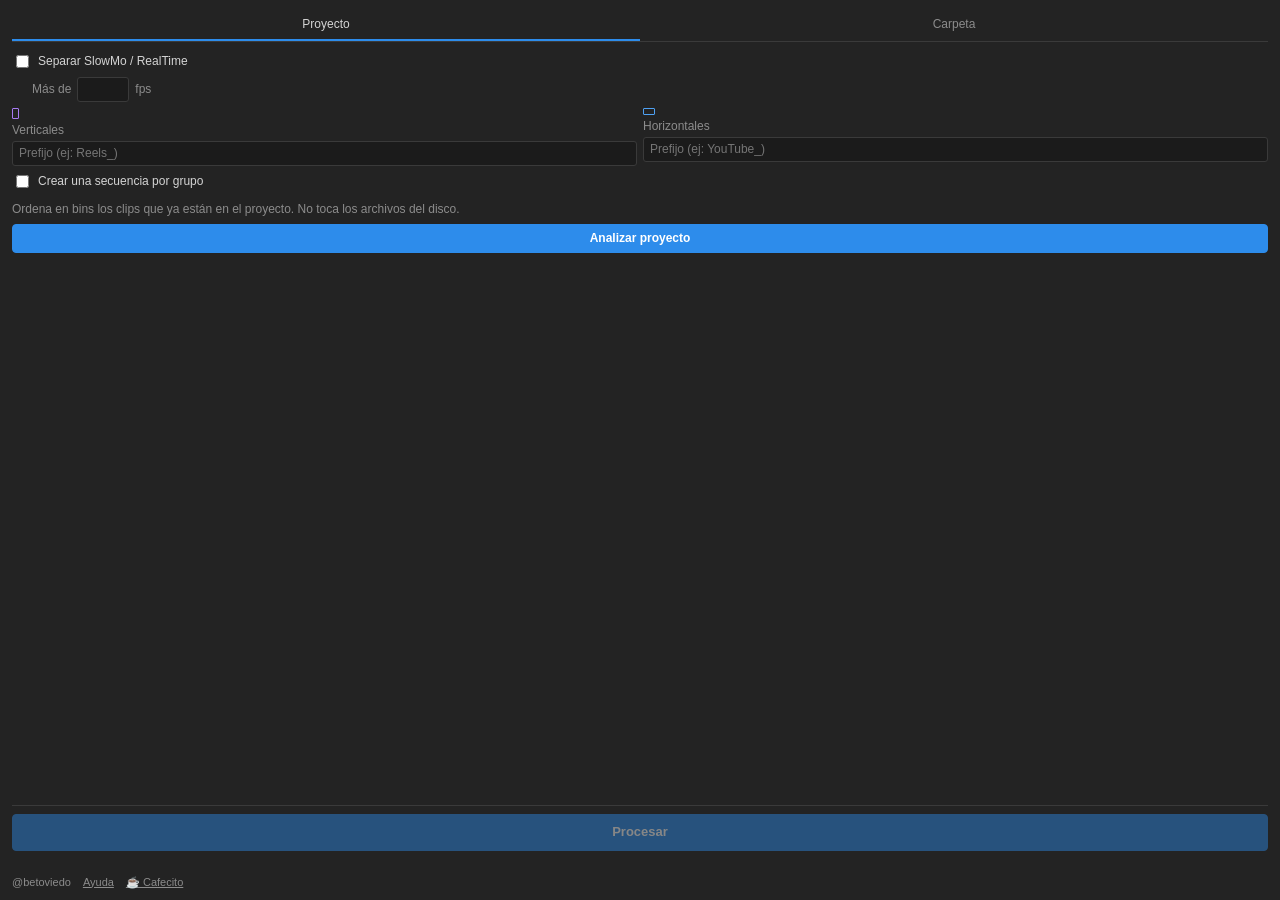
<file: premiere/index.html>
<!DOCTYPE html>
<html lang="es">
<head>
<meta charset="utf-8">
<title>Organizador de Footage</title>
<link rel="stylesheet" href="css/estilo.css">
</head>
<body>
  <nav class="pestanas">
    <button data-modo="proyecto" class="activa">Proyecto</button>
    <button data-modo="carpeta">Carpeta</button>
  </nav>

  <section class="opciones">
    <label class="fila"><input type="checkbox" id="slowmo"> Separar SlowMo / RealTime</label>
    <label class="fila sub" id="filaUmbral">Más de <input type="number" id="umbral" min="24" max="240" step="5"> fps</label>
    <div class="prefijos">
      <label><span class="icono v"></span>Verticales<input type="text" id="prefijoV" placeholder="Prefijo (ej: Reels_)"></label>
      <label><span class="icono h"></span>Horizontales<input type="text" id="prefijoH" placeholder="Prefijo (ej: YouTube_)"></label>
    </div>
    <label class="fila"><input type="checkbox" id="secuencias"> Crear una secuencia por grupo</label>
  </section>

  <!-- Modo Proyecto: ordena en bins lo que ya está importado -->
  <section class="modo" id="modo-proyecto">
    <p class="ayuda">Ordena en bins los clips que ya están en el proyecto. No toca los archivos del disco.</p>
    <button class="primario" id="analizarProyecto">Analizar proyecto</button>
  </section>

  <!-- Modo Carpeta: organiza en disco y después importa -->
  <section class="modo oculto" id="modo-carpeta">
    <div class="soltar" id="soltar">
      <button id="elegirCarpeta">Elegir carpeta o tarjeta…</button>
      <span class="ayuda">o arrastrala acá</span>
      <div class="ruta" id="rutaCarpeta"></div>
    </div>
    <label class="fila"><input type="checkbox" id="subcarpetas"> Incluir subcarpetas</label>
    <div class="aviso oculto" id="avisoBin">
      <span id="avisoBinTexto"></span>
      <label class="fila"><input type="radio" name="binExistente" value="agregar"> Agregar al bin existente</label>
      <label class="fila"><input type="radio" name="binExistente" value="nuevo" checked> <span id="binNuevoTexto"></span></label>
    </div>
    <div class="grupo-opciones">
      <label class="fila"><input type="radio" name="accion" value="importar" checked> Solo importar (divide en bins, no toca los archivos)</label>
      <label class="fila"><input type="radio" name="accion" value="mover"> Mover en el disco</label>
      <label class="fila"><input type="radio" name="accion" value="copiar"> Copiar en el disco (deja los originales)</label>
    </div>
    <div class="grupo-opciones" id="opcionesDisco">
      <label class="fila"><input type="radio" name="destino" value="misma" checked> En la misma carpeta</label>
      <label class="fila"><input type="radio" name="destino" value="otra"> En otra carpeta…</label>
      <div class="ruta" id="rutaDestino"></div>
      <label class="fila"><input type="checkbox" id="importar"> Importar al proyecto al terminar</label>
    </div>
  </section>

  <section class="resultado oculto" id="resultado">
    <div class="fichas" id="fichas"></div>
    <p class="ayuda" id="nota"></p>
    <ul class="lista" id="lista"></ul>
  </section>

  <div class="estado oculto" id="estado">
    <span id="estadoTexto"></span>
    <button id="deshacer" class="oculto">Deshacer</button>
  </div>

  <div class="barra">
    <button class="primario" id="ejecutar" disabled>Procesar</button>
    <span class="ayuda" id="resumenAccion"></span>
  </div>

  <footer>
    <span>@betoviedo</span>
    <a href="#" data-url="https://betoviedo.com/Tools/Organizador_Footage/">Ayuda</a>
    <a href="#" data-url="https://cafecito.app/beto_oviedo">☕ Cafecito</a>
  </footer>

  <script src="js/mp4info.js"></script>
  <script src="js/organizador.js"></script>
  <script src="js/panel.js"></script>
</body>
</html>
</file>
<file: premiere/css/estilo.css>
/* Organizador de Footage (Premiere) — @betoviedo */
:root {
  --fondo: #232323;
  --campo: #1b1b1b;
  --borde: #3a3a3a;
  --texto: #d4d4d4;
  --tenue: #8c8c8c;
  --acento: #2d8ceb;
  --vertical: #a77bf3;
  --horizontal: #4ea1f3;
  --lento: #f0a03c;
  --error: #ec5b5b;
  --ok: #5fbf77;
}

* { box-sizing: border-box; }
html, body { margin: 0; height: 100%; }
body {
  background: var(--fondo);
  color: var(--texto);
  font: 12px/1.4 -apple-system, BlinkMacSystemFont, "Segoe UI", Roboto, sans-serif;
  padding: 10px 12px;
  display: flex;
  flex-direction: column;
  gap: 10px;
  overflow-y: auto;
  user-select: none;
}

button {
  font: inherit;
  color: var(--texto);
  background: #3a3a3a;
  border: 1px solid #4a4a4a;
  border-radius: 4px;
  padding: 5px 12px;
  cursor: pointer;
}
button:hover:not(:disabled) { background: #464646; }
button:disabled { opacity: .45; cursor: default; }
button.primario { background: var(--acento); border-color: var(--acento); color: #fff; font-weight: 600; }
button.primario:hover:not(:disabled) { background: #4a9df0; }

input[type=text], input[type=number] {
  font: inherit;
  color: var(--texto);
  background: var(--campo);
  border: 1px solid var(--borde);
  border-radius: 3px;
  padding: 3px 6px;
}
input[type=number] { width: 52px; }
input:focus { outline: 1px solid var(--acento); }

.oculto { display: none !important; }
.ayuda { color: var(--tenue); margin: 0; }

.pestanas { display: flex; border-bottom: 1px solid var(--borde); }
.pestanas button {
  flex: 1;
  background: none;
  border: 0;
  border-bottom: 2px solid transparent;
  border-radius: 0;
  color: var(--tenue);
  padding: 6px;
}
.pestanas button.activa { color: var(--texto); border-bottom-color: var(--acento); }

.opciones, .modo, .grupo-opciones { display: flex; flex-direction: column; gap: 6px; }
.fila { display: flex; align-items: center; gap: 6px; }
.fila.sub { padding-left: 20px; color: var(--tenue); }

.prefijos { display: grid; grid-template-columns: 1fr 1fr; gap: 6px; }
.prefijos label { display: flex; flex-direction: column; gap: 3px; color: var(--tenue); }
.prefijos input { width: 100%; }

.icono { display: inline-block; vertical-align: -1px; margin-right: 4px; border: 1.5px solid currentColor; border-radius: 1px; }
.icono.v { width: 7px; height: 11px; color: var(--vertical); }
.icono.h { width: 12px; height: 7px; color: var(--horizontal); }

.soltar {
  border: 1px dashed var(--borde);
  border-radius: 6px;
  padding: 10px;
  display: flex;
  flex-direction: column;
  align-items: center;
  gap: 4px;
}
.soltar.encima { border-color: var(--acento); background: rgba(45, 140, 235, .08); }
.ruta { color: var(--tenue); font-size: 11px; word-break: break-all; text-align: center; }

.aviso {
  display: flex;
  flex-direction: column;
  gap: 4px;
  background: var(--campo);
  border-left: 3px solid var(--lento);
  border-radius: 3px;
  padding: 6px 8px;
}

.fichas { display: flex; flex-wrap: wrap; gap: 6px; }
.ficha { background: var(--campo); border: 1px solid var(--borde); border-radius: 12px; padding: 2px 9px; }
.ficha b { color: #fff; }

.lista {
  list-style: none;
  margin: 0;
  padding: 0;
  max-height: 260px;
  overflow-y: auto;
  border: 1px solid var(--borde);
  border-radius: 4px;
  background: var(--campo);
}
.lista li {
  display: grid;
  grid-template-columns: 18px 1fr auto;
  align-items: center;
  gap: 6px;
  padding: 4px 8px;
  border-bottom: 1px solid #262626;
  cursor: pointer;
}
.lista li:hover { background: #2a2a2a; }
.lista .nombre { overflow: hidden; text-overflow: ellipsis; white-space: nowrap; }
.lista .destino { color: var(--tenue); font-size: 11px; white-space: nowrap; }
.lista .lento { color: var(--lento); }
.lista .dudoso .icono { color: var(--error); border-style: dashed; }
.lista .importado { opacity: .45; }

.barra {
  position: sticky;
  bottom: -10px;
  margin-top: auto;
  padding: 8px 0 10px;
  background: var(--fondo);
  border-top: 1px solid var(--borde);
  display: flex;
  flex-direction: column;
  gap: 4px;
  text-align: center;
}
.barra button { width: 100%; padding: 8px; font-size: 13px; }

.estado {
  display: flex;
  align-items: center;
  justify-content: space-between;
  gap: 8px;
  background: var(--campo);
  border-left: 3px solid var(--ok);
  padding: 6px 8px;
  border-radius: 3px;
}
.estado.error { border-left-color: var(--error); }
.estado.trabajando { border-left-color: var(--acento); }

footer { display: flex; gap: 12px; color: var(--tenue); font-size: 11px; }
footer a { color: var(--tenue); }
footer a:hover { color: var(--texto); }
</file>
